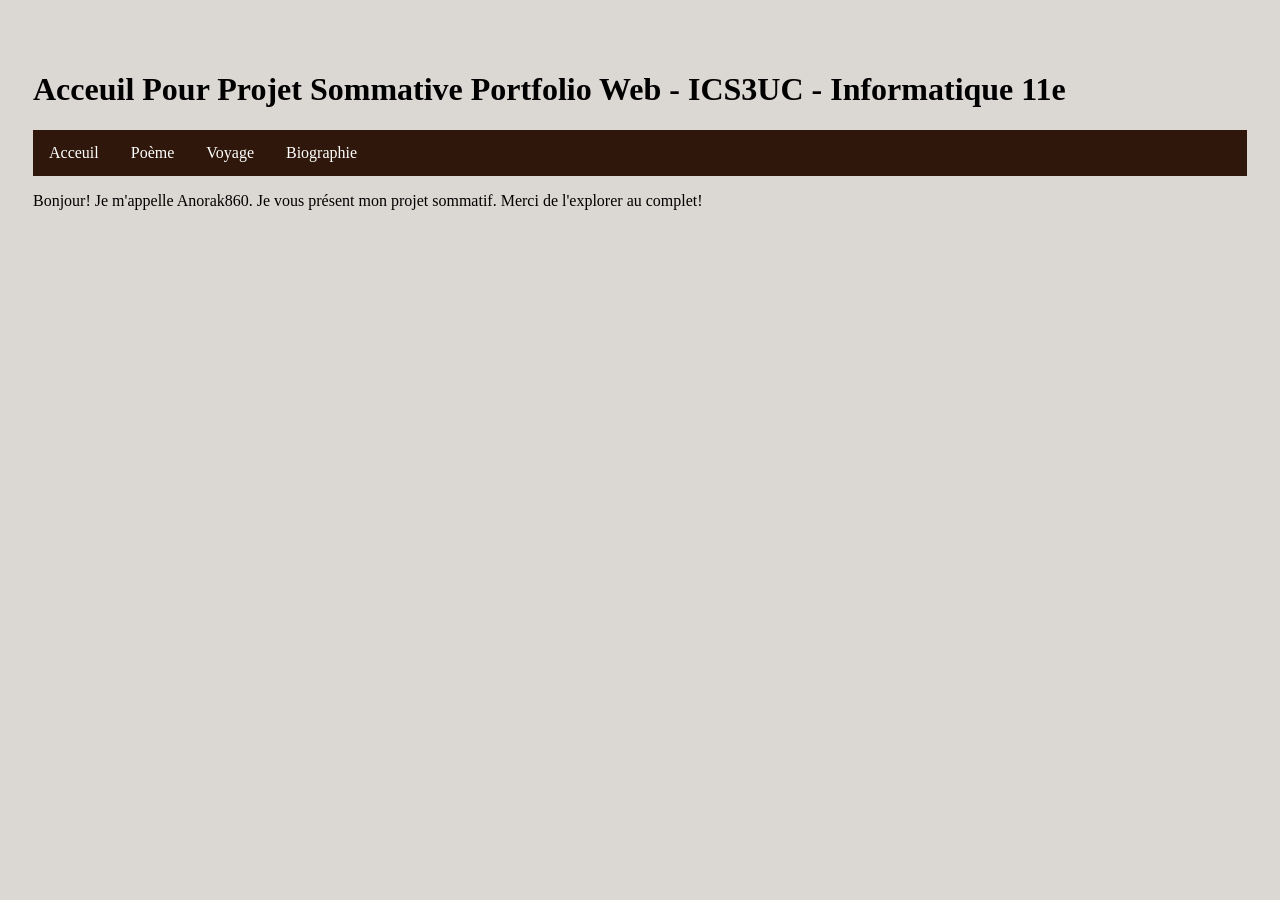
<file: index.html>
<!DOCTYPE html>
<html>
  <head>
    <title>Acceuil</title>
    <link rel="stylesheet" href="CSS/styles.css" />
    <meta charset="UTF-8">
  </head>
  <body>
      <h1>Acceuil Pour Projet Sommative Portfolio Web - ICS3UC - Informatique 11e</h1>
      <ul>
        <li><a href="index.html">Acceuil</a></li>
        <li><a href="poeme.html">Poème</a></li>
        <li><a href="voyage.html">Voyage</a></li>
        <li><a href="biographie.html">Biographie</a></li>
      </ul>
      <p>Bonjour! Je m'appelle Anorak860. Je vous présent mon projet sommatif. Merci de l'explorer au complet!</p>
  </body>
</html>
</file>
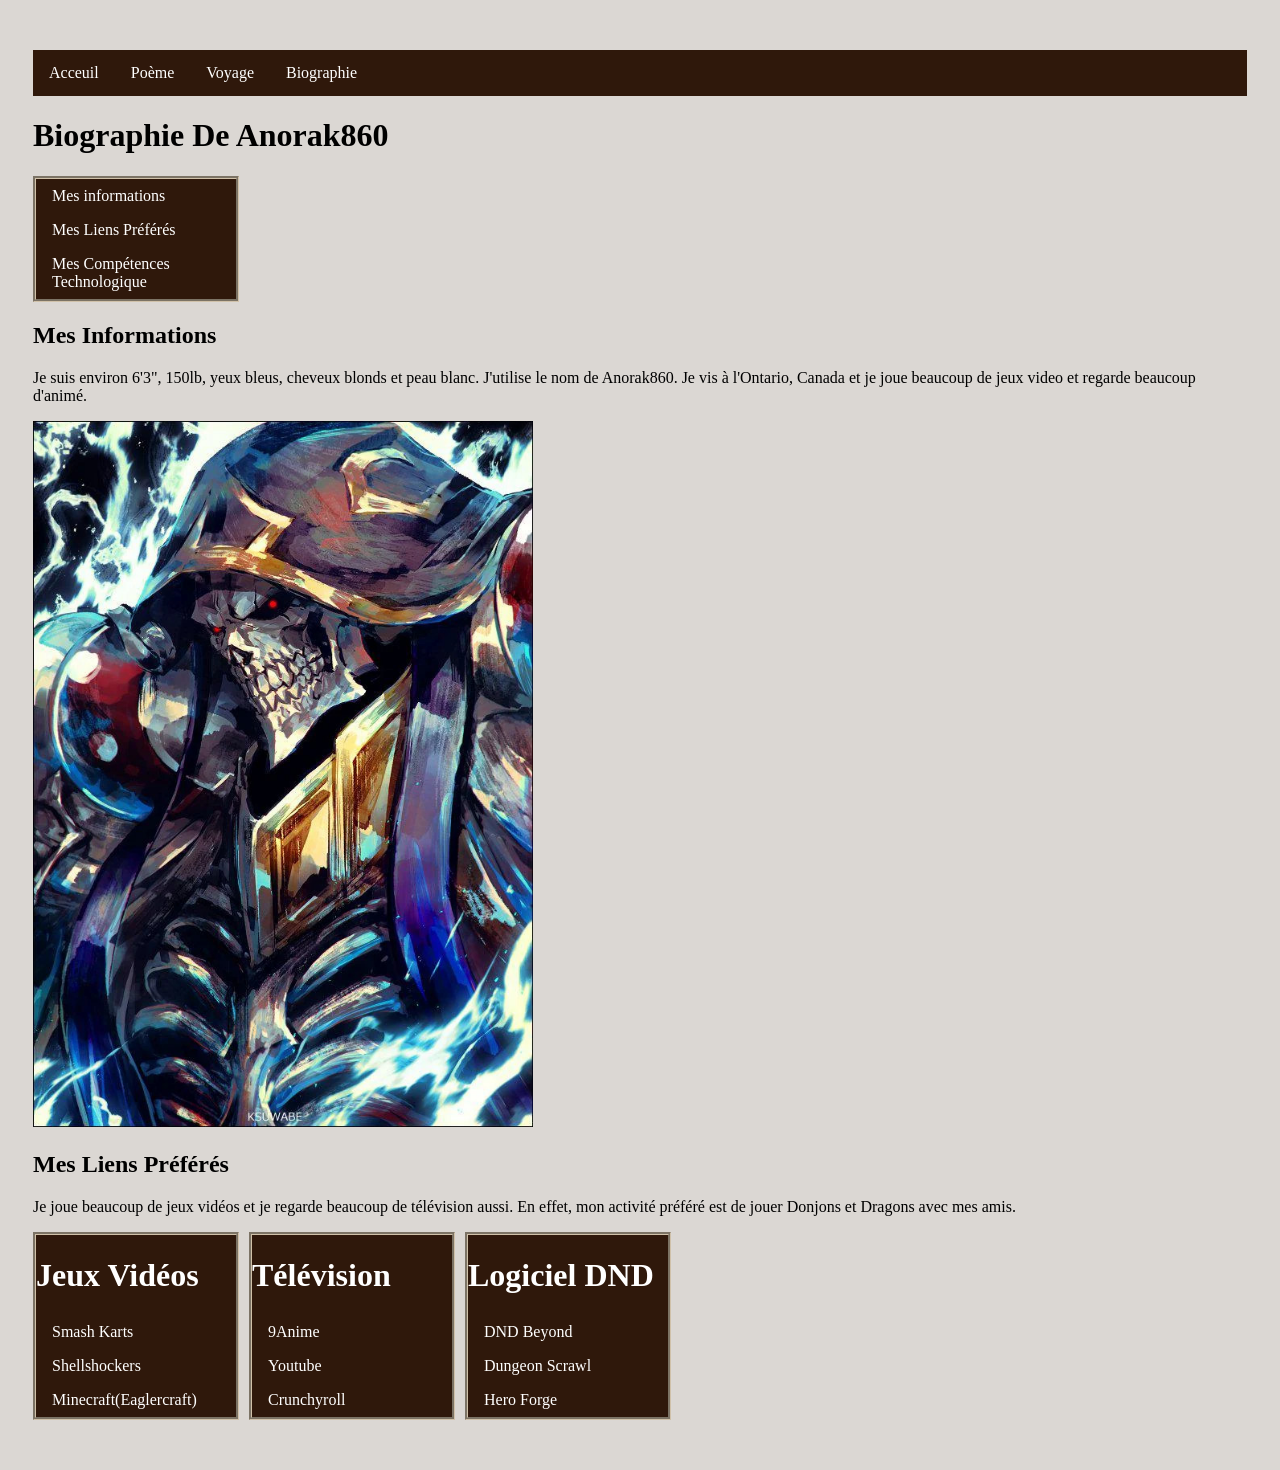
<file: biographie.html>
<!DOCTYPE html>
<html>
  <head>
    <meta charset="UTF-8">
    <title>Biographie</title>
    <link rel="stylesheet" href="CSS/styles.css" />
  </head>
  <body>
    <ul>
      <li><a href="index.html">Acceuil</a></li>
      <li><a href="poeme.html">Poème</a></li>
      <li><a href="voyage.html">Voyage</a></li>
      <li><a href="biographie.html">Biographie</a></li>
    </ul>
    <a name="barre-nav-vert"></a>
    <h1>Biographie De Anorak860</h1>
    <div class="vert-nav">
      <a href="#info">Mes informations</a>
      <a href="#lien">Mes Liens Préférés</a>
      <a href="#tech">Mes Compétences Technologique</a>
    </div>
    <a name="info"></a>
    <h2>Mes Informations</h2>
    <p>Je suis environ 6'3", 150lb, yeux bleus, cheveux blonds et peau blanc. J'utilise le nom de Anorak860. Je vis à l'Ontario, Canada et je joue beaucoup de jeux video et regarde beaucoup d'animé. </p>
    <!--Source De L'Image: https://www.reddit.com/r/overlord/comments/1ldnheo/ainz_ooal_gown_by_ksuwabe/-->
    <img src="image/ainz-ooal-gown.jpg" width="500" class="image-droite"/>
    <a name="lien"></a>
    <h2>Mes Liens Préférés</h2>
    <p>Je joue beaucoup de jeux vidéos et je regarde beaucoup de télévision aussi. En effet, mon activité préféré est de jouer Donjons et Dragons avec mes amis.
    <div class="flex-container">
    <div class="flex-container">
      <div class="flex-child magenta vert-nav">
        <h1>Jeux Vidéos</h1>
        <a href="https://smashkarts.io/" target="_blank">Smash Karts</a>
        <a href="https://shellshock.io/" target="_blank">Shellshockers</a>
        <a href="https://eaglercraft.com/play/?version=1.12.2" target="_blank">Minecraft(Eaglercraft)</a>
      </div>
      <div class="flex-child green vert-nav">
        <h1>Télévision</h1>
        <a href="https://9animetv.to/" target="_blank">9Anime</a>
        <a href="https://www.youtube.com/" target="_blank">Youtube</a>
        <a href="https://www.crunchyroll.com/fr?srsltid=AfmBOop3gY0QpFO6LnQUDH6u6_HT0pyQQL70m4SwW3hTlaSJnPdt4sSn" target="_blank">Crunchyroll</a>
      </div>
      <div class="flex-child orange vert-nav">
        <h1>Logiciel DND</h1>
        <a href="https://www.dndbeyond.com/characters" target="_blank">DND Beyond</a>
        <a href="https://app.dungeonscrawl.com/" target="_blank">Dungeon Scrawl</a>
        <a href="https://www.heroforge.com/" target="_blank">Hero Forge</a>
      </div>
    </div>
  </body>
</html>
</file>
<file: CSS/styles.css>
body{
  padding: 25px;
  margin-block: 25px;
  background-color: #dbd7d3;
  /*Google AI Source: https://www.google.com/search?q=css+font-family+list+with+example&sca_esv=286534660d0b6d5d&rlz=1C1GCEA_enCA1181CA1182&biw=1920&bih=911&ei=C9Gpae_vCMvb5NoPtYqtgQ8&oq=css+font-family+list+wiuth+&gs_lp=[base64]&sclient=gws-wiz-serp&safe=active&ssui=on*/
  font-family: "Times New Roman", Times, serif;
}
.title {
	color: #5C6AC4;
}
/*Barre De Navigation Horizontal Par https://www.w3schools.com/css/css_navbar_horizontal.asp*/
ul {
  list-style-type: none;
  margin: 0;
  padding: 0;
  overflow: hidden;
  background-color: #2f180b;
}
ul li {
  float: left;
}
ul li a {
  display: block;
  color: white;
  text-align: center;
  padding: 14px 16px;
  text-decoration: none;
}
ul li a:hover {
  background-color: #5c341e;
}
/*Barre De Navigation Vertical Source:https://www.w3schools.com/css/css_challenges_navbar.asp*/
.vert-nav {
  list-style-type: none;
  margin: 0;
  padding: 0;
  width: 200px;
  background-color: #2f180b;
  border-style: groove;
  border-color: #d0c1a9;
  color: white
}

.vert-nav a {
  display: block;
  color: white;
  padding: 8px 16px;
  text-decoration: none;
}

.vert-nav a:hover {
  background-color: #5c341e;
  color: white;
}
/*Div à Côté Source:https://coder-coder.com/display-divs-side-by-side/#:~:text=To%20position%20the%20divs%20side,+%2020px%20+%2050%25%20width.*/
.flex-container {
    display: flex;
}
.flex-child {
    flex: 1;
    border-style: groove;
    border-color: #d0c1a9;
}  
.flex-child:first-child {
    margin-right: 10px;
} 
.flex-child {
    margin-right: 10px;
}
/*Gallerie Intéractive Source: https://www.w3schools.com/howto/howto_css_image_gallery_scroll.asp*/
      div.scroll-container {
        background-color: #333;
        overflow: auto;
        white-space: nowrap;
        padding: 10px;
      }
</file>
